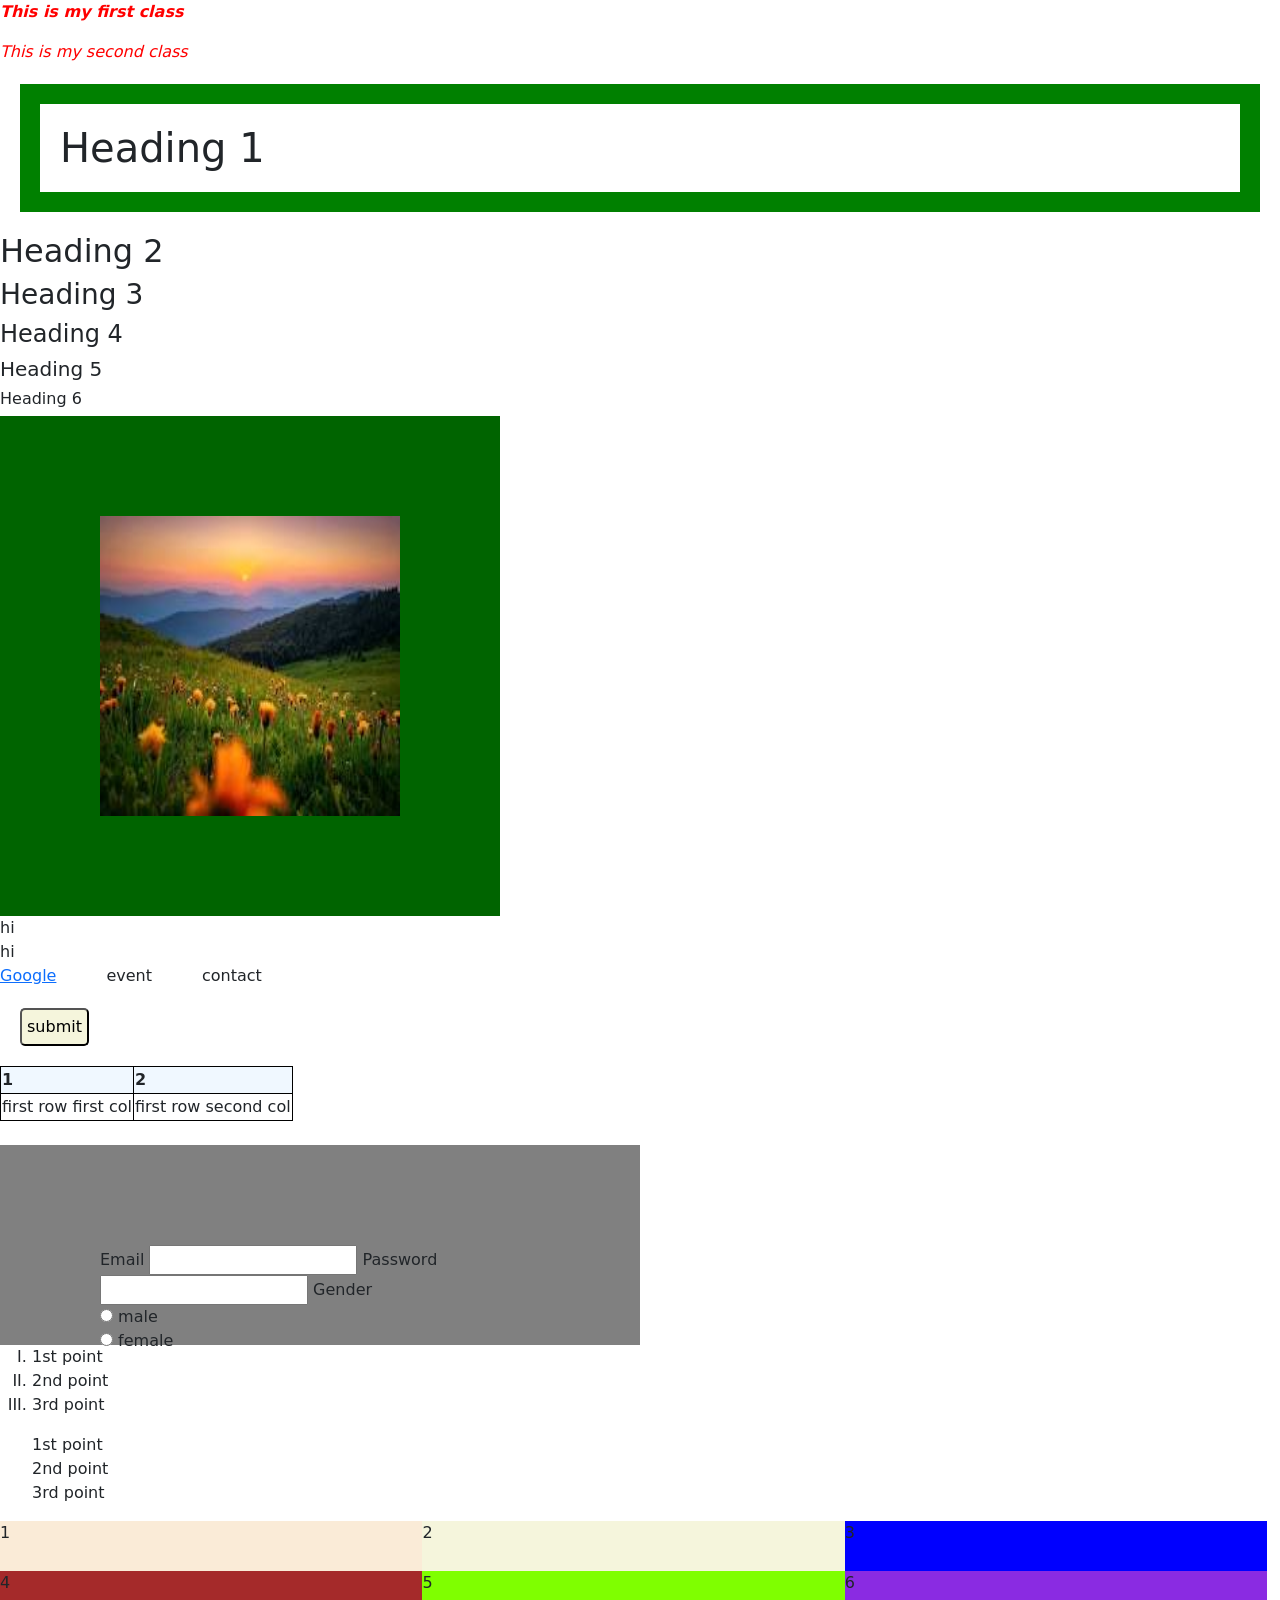
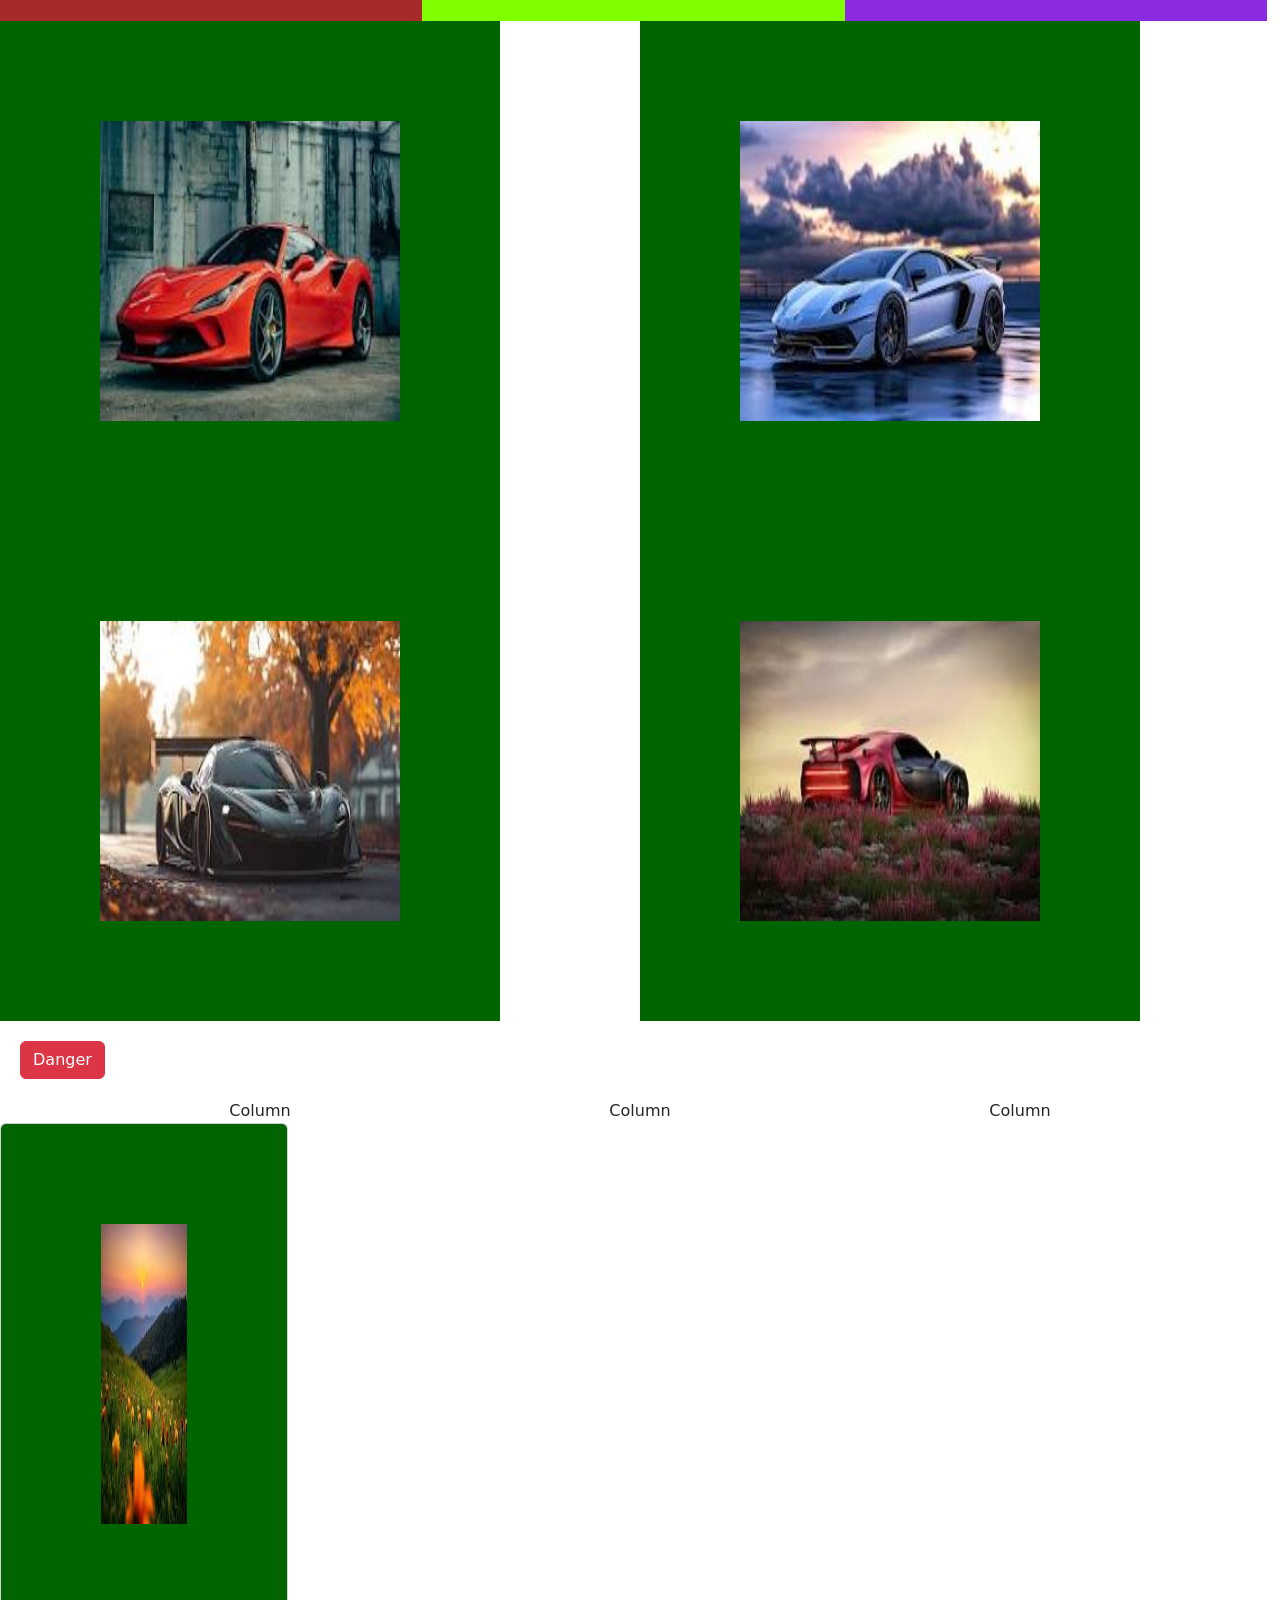
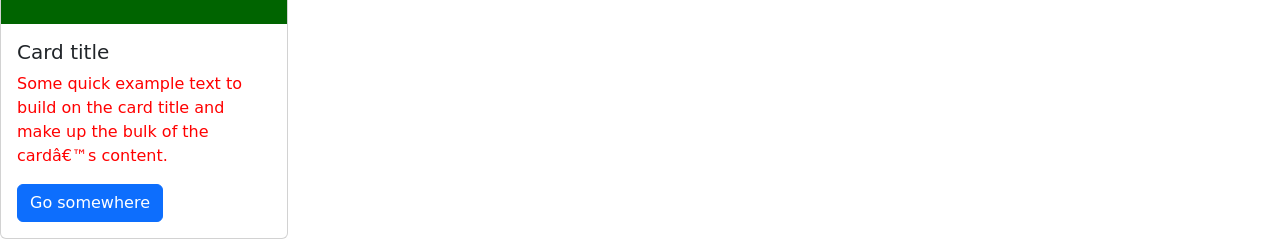
<file: index.html>
<!DOCTYPE html>
<html>
    <head>
        <meta name="viewport" content="width=device-width,initial-scale=1.0">
         <title>My First Website</title>
         <link href="https://cdn.jsdelivr.net/npm/bootstrap@5.3.8/dist/css/bootstrap.min.css" rel="stylesheet" integrity="sha384-sRIl4kxILFvY47J16cr9ZwB07vP4J8+LH7qKQnuqkuIAvNWLzeN8tE5YBujZqJLB" crossorigin="anonymous">
         <link rel="stylesheet" href="styles.css">
         <!--<style>
            body{
                font-family: 'Lucida Sans', 'Lucida Sans Regular', 'Lucida Grande', 'Lucida Sans Unicode', Geneva, Verdana, sans-serif;
            }
         </style>-->
    </head>
    <body>
        <p id="p1">This is my first class</p>
        <p id="p2">This is my second class</p>
        <h1>Heading 1</h1>
        <h2>Heading 2</h2>
        <h3>Heading 3</h3>
        <h4>Heading 4</h4>
        <h5>Heading 5</h5>
        <h6>Heading 6</h6>
        <div class="imgvideo">
        <img src = "download.png"/>
        </div>
        <header>hi</header>
        <header>hi</header>
        <nav>
            <a href = "https://www.google.com/">Google</a>
            <a>event</a>
            <a>contact</a>
        </nav>
        <button>submit</button>
        <table>
            <tr>
                <th>1</th>
                <th>2</th>
            </tr>
            <tr>
                <td>first row first col</td>
                <td>first row second col</td>
            </tr>
        </table>
        <br>
        <form>
            <lable>Email</lable>
            <input type ="email">
            <lable>Password</lable>
            <input type="password">
            <lable>Gender<br>
            <input name ="gender" type= "radio"> male<br>
             <input name ="gender" type= "radio"> female
             </lable><br>
        </form>
        <ol>
            <li>1st point</li>
            <li>2nd point</li>
            <li>3rd point</li>
        </ol>
        <ul>
            <li>1st point</li>
            <li>2nd point</li>
            <li>3rd point</li>
        </ul>
        <div class ="grid">
            <div id="one">1</div>
            <div id="two">2</div>
            <div id="three">3</div>
            <div id="four">4</div>
            <div id="five">5</div>
            <div id="six">6</div>
        </div>
        <div class="cars">
            <div id="car1">
                <img src = "second.jfif">
            </div>
            <div id="car2">
                <img src="thrid.jfif">
            </div> 
            <div id="car3">
                <img src="fourth.jfif">
            </div>
            <div id="car4"> 
                <img src="five.jfif">
            </div>
        </div>
        <button type="button" class="btn btn-danger">Danger</button>
        <div class="container text-center">
  <div class="row">
    <div class="col">
      Column
    </div>
    <div class="col">
      Column
    </div>
    <div class="col">
      Column
    </div>
  </div>
</div>
<div class="card" style="width: 18rem;">
  <img src="download.png" class="card-img-top" alt="...">
  <div class="card-body">
    <h5 class="card-title">Card title</h5>
    <p class="card-text">Some quick example text to build on the card title and make up the bulk of the card’s content.</p>
    <a href="#" class="btn btn-primary">Go somewhere</a>
  </div>
</div>
        </body>
        <script src="script.js"></script>
</html>
</file>
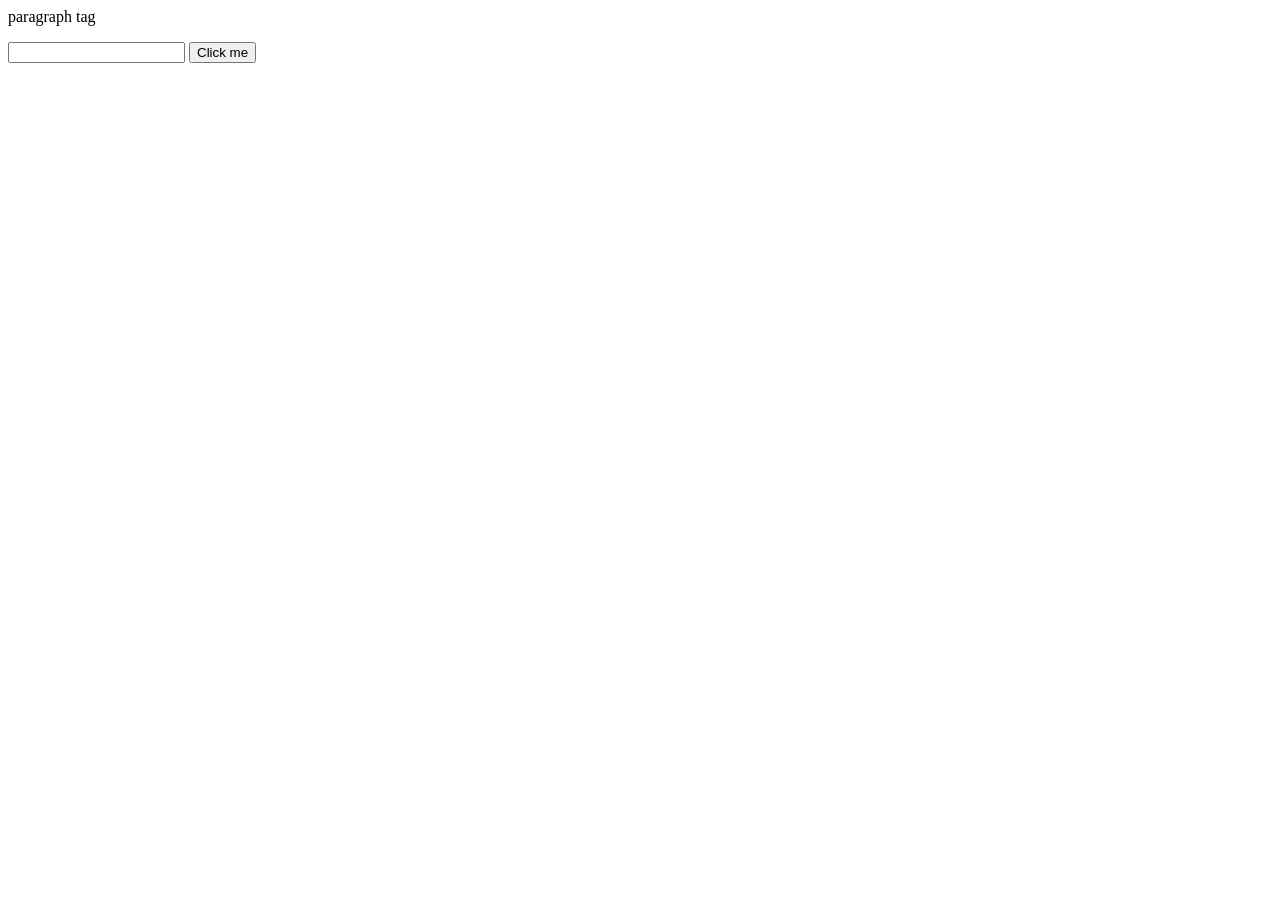
<file: new.html>
<html>
    <head></head>
    <body>
        <p class = "pclass" id="ptag">paragraph tag</p>
        <input type = "text" oncharge="newFunction()" id = "eventListener">
        <button onclick="alert('Clicked')">Click me</button>
    </body>
     <script src="script1.js"></script>
</html>
</file>
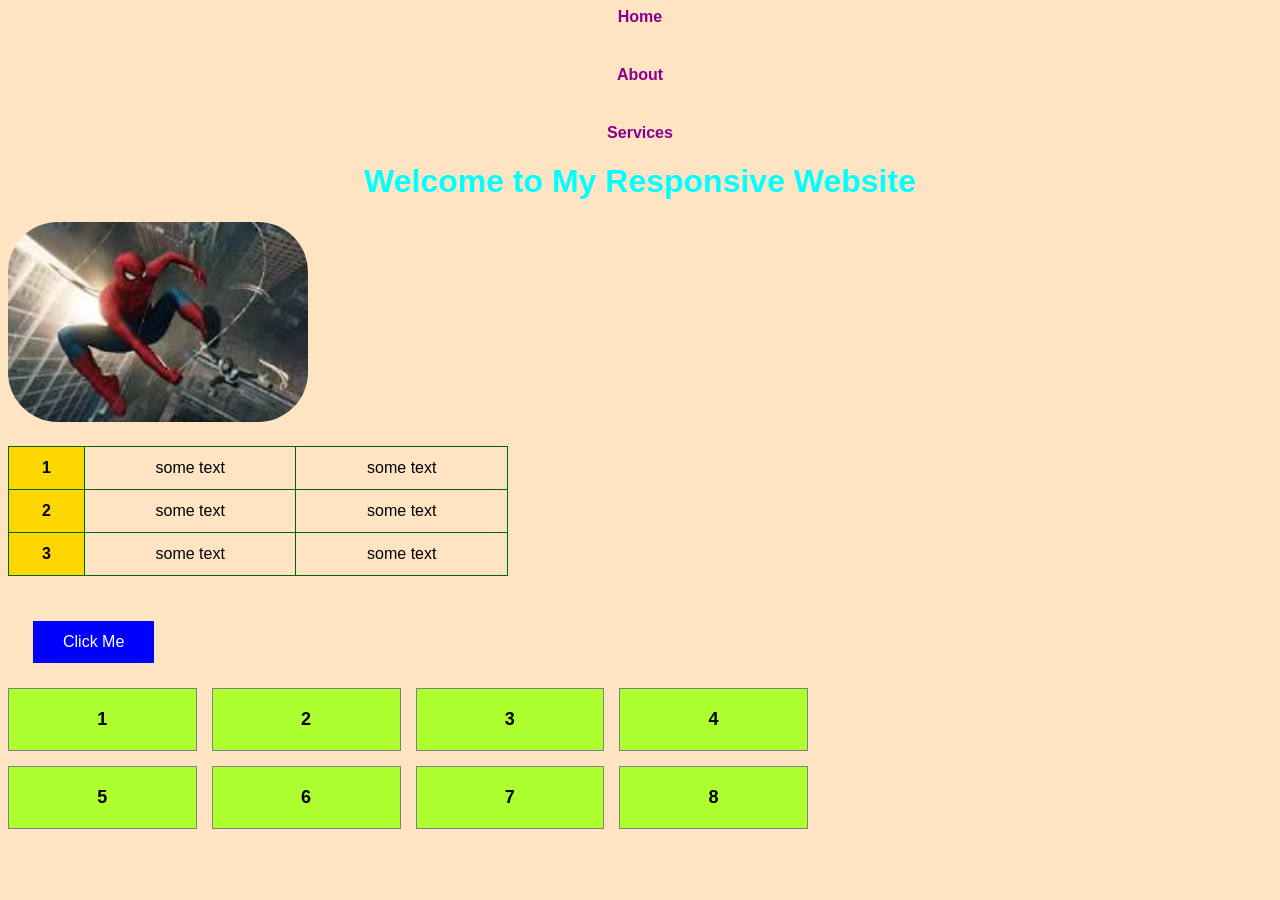
<file: Task.html/Task1.html>
<!DOCTYPE html>
<html >
<head>
    <title>Responsive Website Task</title>
    <link rel="stylesheet" href="task1.css">
</head>
<body>
    <nav class="navbar">
        <a href="#home">Home</a>
        <a href="#about">About</a>
        <a href="#services">Services</a>
    </nav>
    <h1>Welcome to My Responsive Website</h1>
    <img src="images.jfif" class="rounded-img">
    <table>
        <tr>
            <th>1</th>
            <td>some text</td>
            <td>some text</td>
        </tr>
        <tr>
            <th>2</th>
            <td>some text</td>
            <td>some text</td>
        </tr>
        <tr>
            <th>3</th>
            <td>some text</td>
            <td>some text</td>
        </tr>
    </table>
    <button class="custom-btn">Click Me</button>
    <div class="grid-container">
        <div class="grid-item">1</div>
        <div class="grid-item">2</div>
        <div class="grid-item">3</div>
        <div class="grid-item">4</div>
        <div class="grid-item">5</div>
        <div class="grid-item">6</div>
        <div class="grid-item">7</div>
        <div class="grid-item">8</div>
    </div>

</body>
</html>
</file>
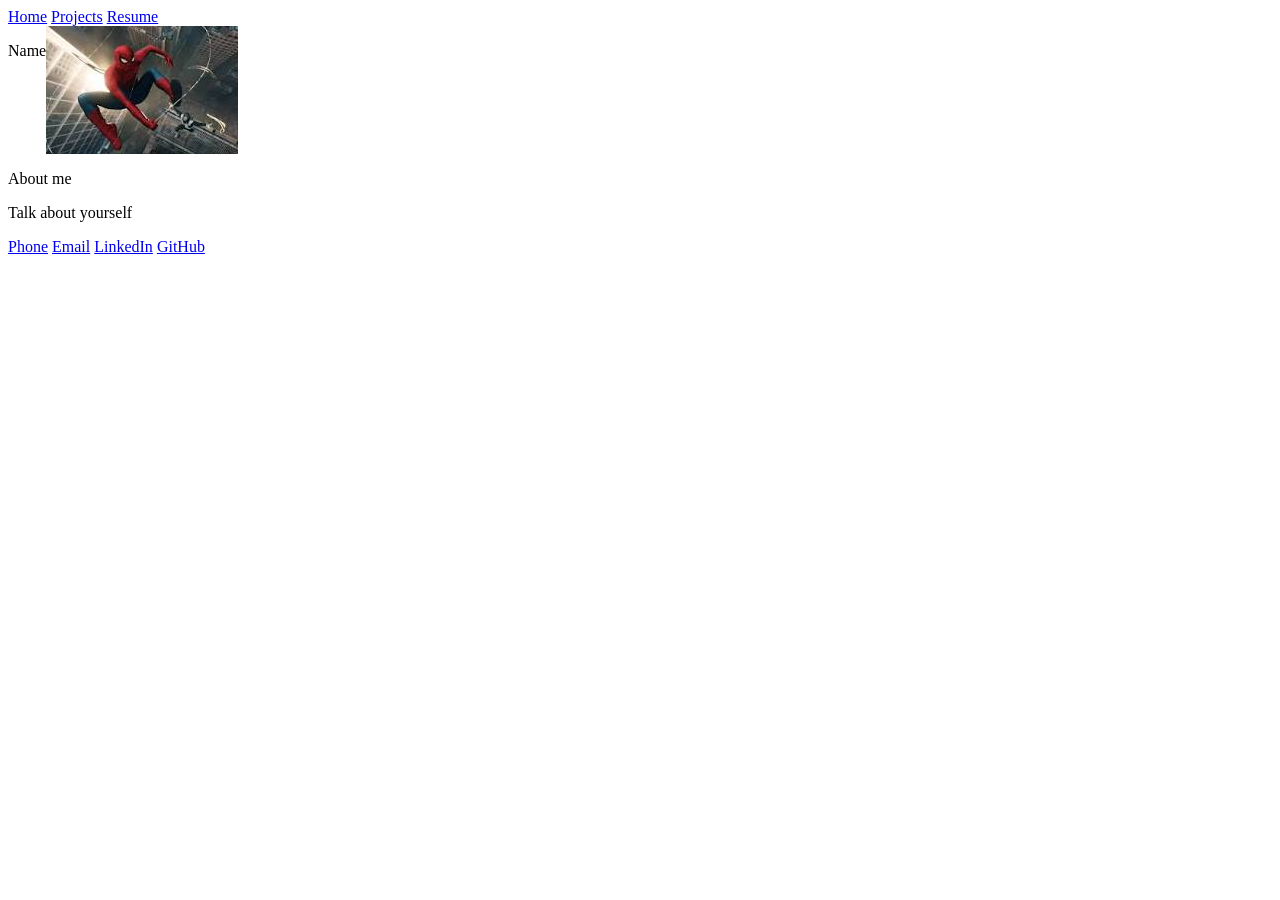
<file: Task.html/Task2.html>
<!DOCTYPE html>
<html>
    <head>
        <link rel="stylesheet" href="task2.css">
        <body>
            <nav>
                <a href="Task2.html">Home</a>
                <a href="Task2projects.html">Projects</a>
                <a href="Task2resume.html">Resume</a>
            </nav>
            <div class="main-section">
            <p>Name</p>
            <img src="images.jfif">
        </div>
        <p>About me</p>
        <p>Talk about yourself</p>
        <footer>
            <a href="tel : +918637619987">Phone</a>
            <a href="mailto:varshini200712@gmail.com">Email</a>
            <a href="https://www.linkedin.com/in/varshini-varatharajan-08a65a3a2/">LinkedIn</a>
            <a href="https://github.com/varshini007-ops/411724205054">GitHub</a>
        </footer>
        </body>
    </head>
</html>
</file>
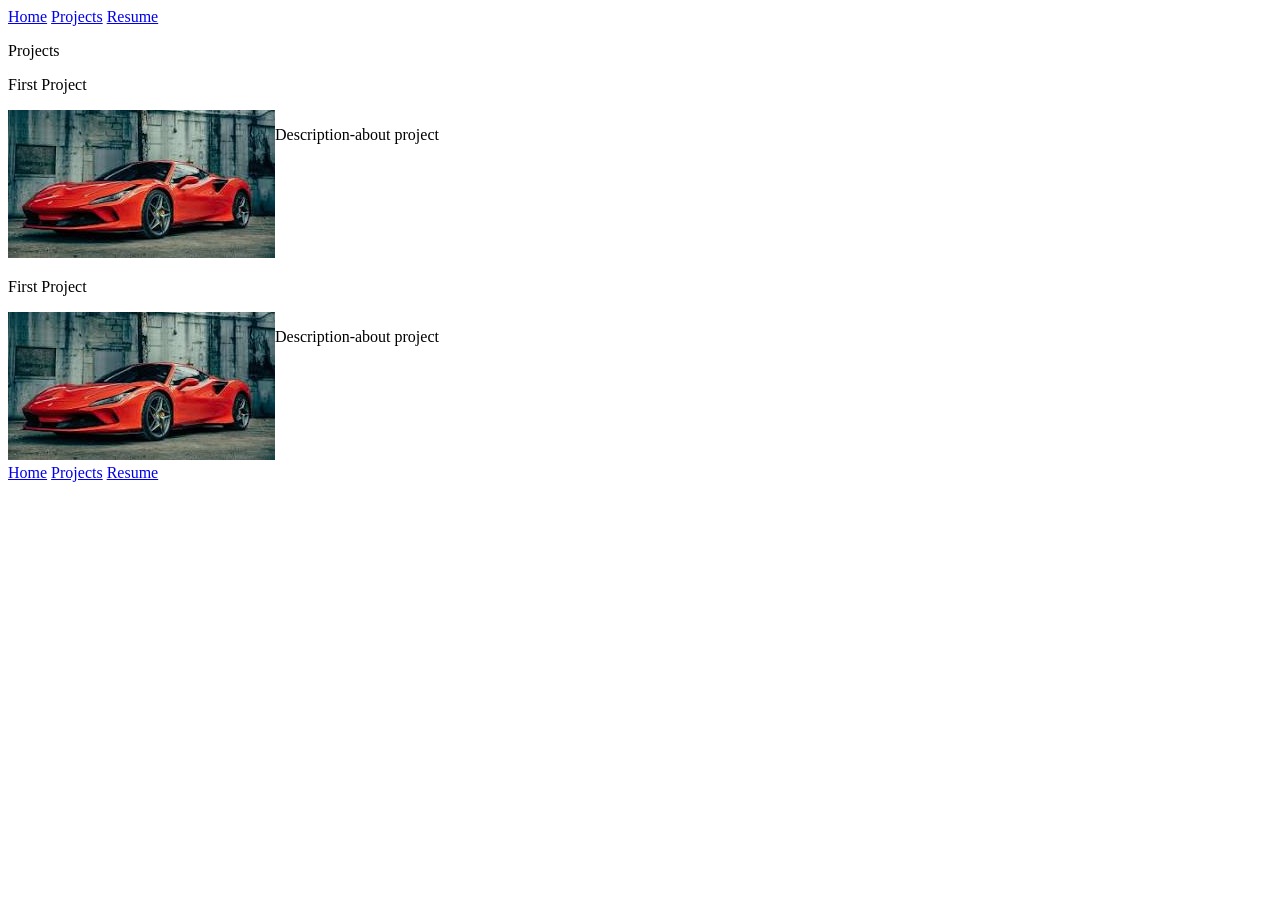
<file: Task.html/Task3project.html>
<!DOCTYPE html>
<html>
    <head>
        <link rel="stylesheet" href="task2.css">
        <body>
            <nav>
                <a href="Task2.html">Home</a>
                <a href="Task2projects.html">Projects</a>
                <a href="Task2resume.html">Resume</a>
            </nav>
            <p>Projects</p>
            <p>First Project</p>
            <div class="project">
                <a href="https://github.com/varshini007-ops/411724205054"><img src="second.jfif"></a>
                <p>Description-about project</p>
            </div>
            <p>First Project</p>
            <div class="project">
                <a href="https://github.com/varshini007-ops/411724205054"><img src="second.jfif"></a>
                <p>Description-about project</p>
            </div>
            <nav>
                <a href="Task2.html">Home</a>
                <a href="Task2projects.html">Projects</a>
                <a href="Task2resume.html">Resume</a>
            </nav>
        </body>
    </head>
</html>
</file>
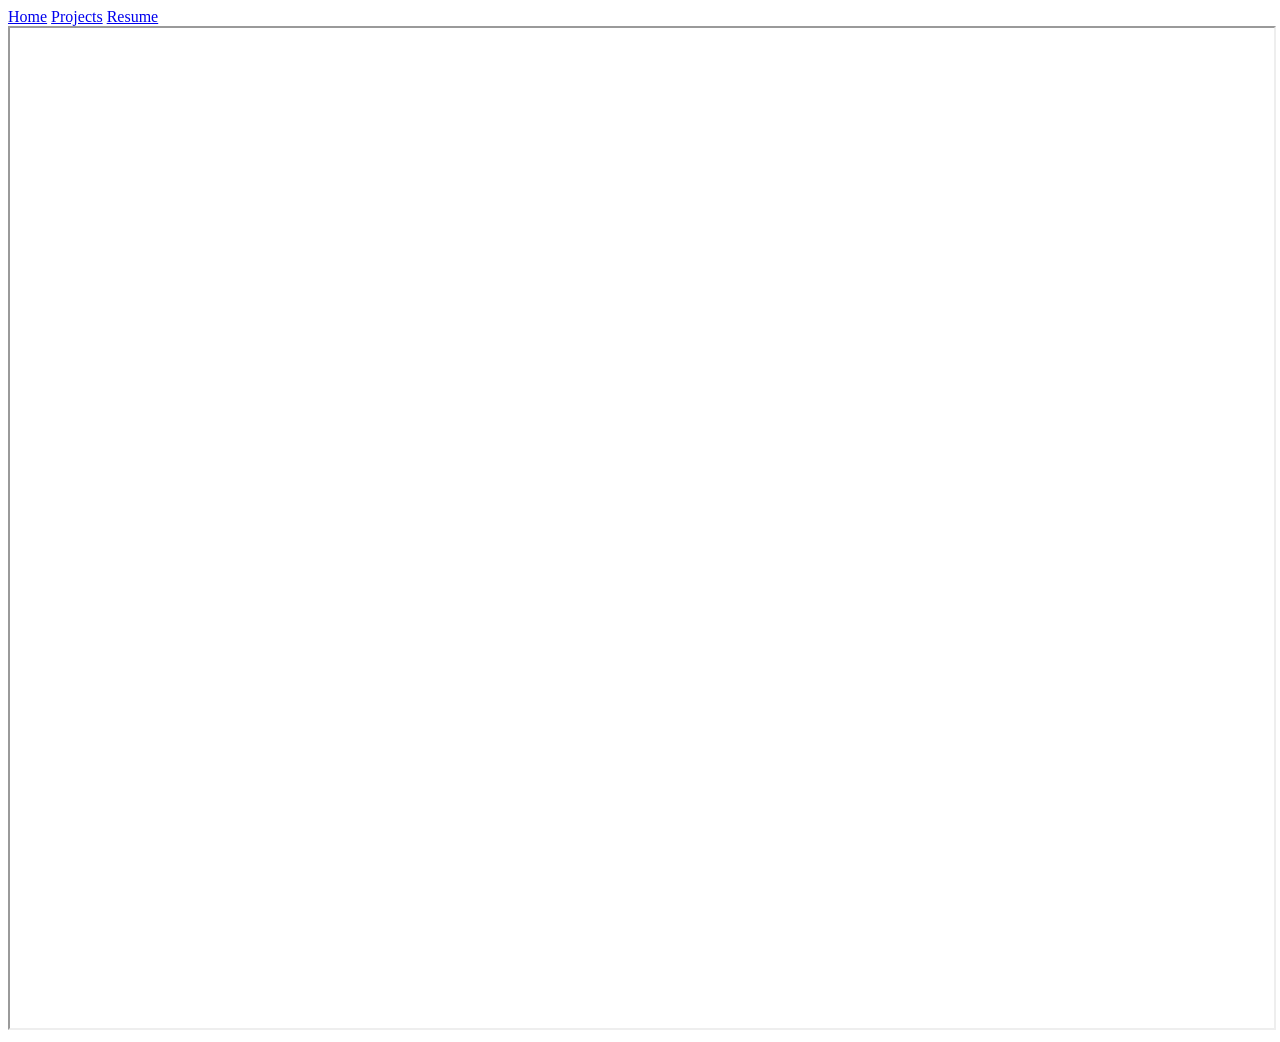
<file: Task.html/task3resume.html>
<!DOCTYPE html>
<html>
    <head>
        <link rel="stylesheet" href="task2.css">
        <body>
            <nav>
                <a href="Task2.html">Home</a>
                <a href="Task2projects.html">Projects</a>
                <a href="Task2resume.html">Resume</a>
            </nav>
            <iframe src ="Smart_Ambulance_[2].pdf"
            height="1000px" width="100%">
        </iframe>
        </body>
    </head>
</html>
</file>
<file: styles.css>
h1{
    padding:20px;
    border:20px solid green;
    margin: 20px;
}
#p1{
    font-weight: 600;
    font-style: italic;
}
#p2{
    font-style: italic;
}
nav{
    display:flex;
    flex-direction: row;
    gap:20px;
}
ol{
    list-style-type: upper-roman;
}
ul{
    list-style-type: none;
}
table,td,th{
    border:1px solid black;
    border-collapse:collapse;
}
th{
    background-color: aliceblue;
}
button{
    background-color: beige;
    border-radius: 5px;
    padding: 5px;
    margin: 20px;
}
button:hover{
    background-color: brown;
}
h1:hover{
    color: blue;
}
form{
    height: 100px;
    width: 50%;
    background-color: gray;
    padding: 100px;
}
.grid{
    display: grid;
    width:100%;
    grid-template-columns:33% 33% 33%;
}
#one{
    grid-row: 1/2;
    background-color: antiquewhite;
    height: 50px;
}
#two{
    grid-row:1/2;
    background-color: beige;
    
}
#three{
    grid-row: 1/2;
    background-color:blue ;
}
#four{
    grid-row:2/3;
    background-color: brown;
    height: 50px;
}
#five{
    grid-row:2/3 ;
    background-color: chartreuse;
}
#six{
    grid-row: 2/3;
    background-color: blueviolet;
}
.cars{
    display:grid;
    grid-template-columns: 50% 50%;
}
p{
    color:red;
}
img{
    height:500px;
    width:500px;
    background-color:darkgreen ;
    padding:100px;
}
@media(min-width:1024px){
    nav{
        display:flex;
        flex-direction:row;
        gap:50px;
    }
    .grid{
        display: grid;
        grid-template-columns: 33% 33% 33%;
    }
}
</file>
<file: Task.html/task1.css>
body {
    font-family: Arial, sans-serif;
    flex-direction: column;
    align-items: center;
    background-color:bisque;
}
.navbar {
    display: flex;
    flex-direction:column;
    align-items: center;
    gap: 15px;
    width: 100%;
}

.navbar a {
    text-decoration: none;
    color:darkmagenta;
    font-weight: bold;
}
@media (min-width: 768px) {
    .navbar {
        flex-direction: colum;
        justify-content: center;
        gap: 40px; 
    }
}
h1 {
    text-align: center;
    color:aqua;
}
.rounded-img {
    width: 300px;
    height: auto;
    border-radius: 50px; 
}
table {
    border-collapse: collapse;
    width: 60%;
    max-width: 500px;
    margin: 20px 0;
}

th, td {
    border: 1px solid darkgreen;
    padding: 12px;
    text-align: center;
}

th {
    background-color:gold;
    font-weight: bold;
}
.custom-btn {
    border: none;               
    padding: 12px 30px;        
    margin: 25px;               
    background-color: blue;    
    color: white;
    font-size: 16px;
    cursor: pointer;
    transition: background 0.3s ease;
}
.custom-btn:hover {
    background-color:dodgerblue; 
}
.grid-container {
    display: grid;
    grid-template-columns: repeat(4, 1fr); 
    gap: 15px;
    width: 100%;
    max-width: 800px;
}

.grid-item {
    background-color:greenyellow;
    padding: 20px;
    text-align: center;
    border: 1px solid grey;
    font-size: 18px;
    font-weight: bold;
}
@media (max-width: 767px) {
    .grid-container {
        grid-template-columns: repeat(2, 1fr); 
    }
}
</file>
<file: Task.html/task2.css>
.main-section{
    display:flex;
}
.project{
    display:flex;
}
</file>
